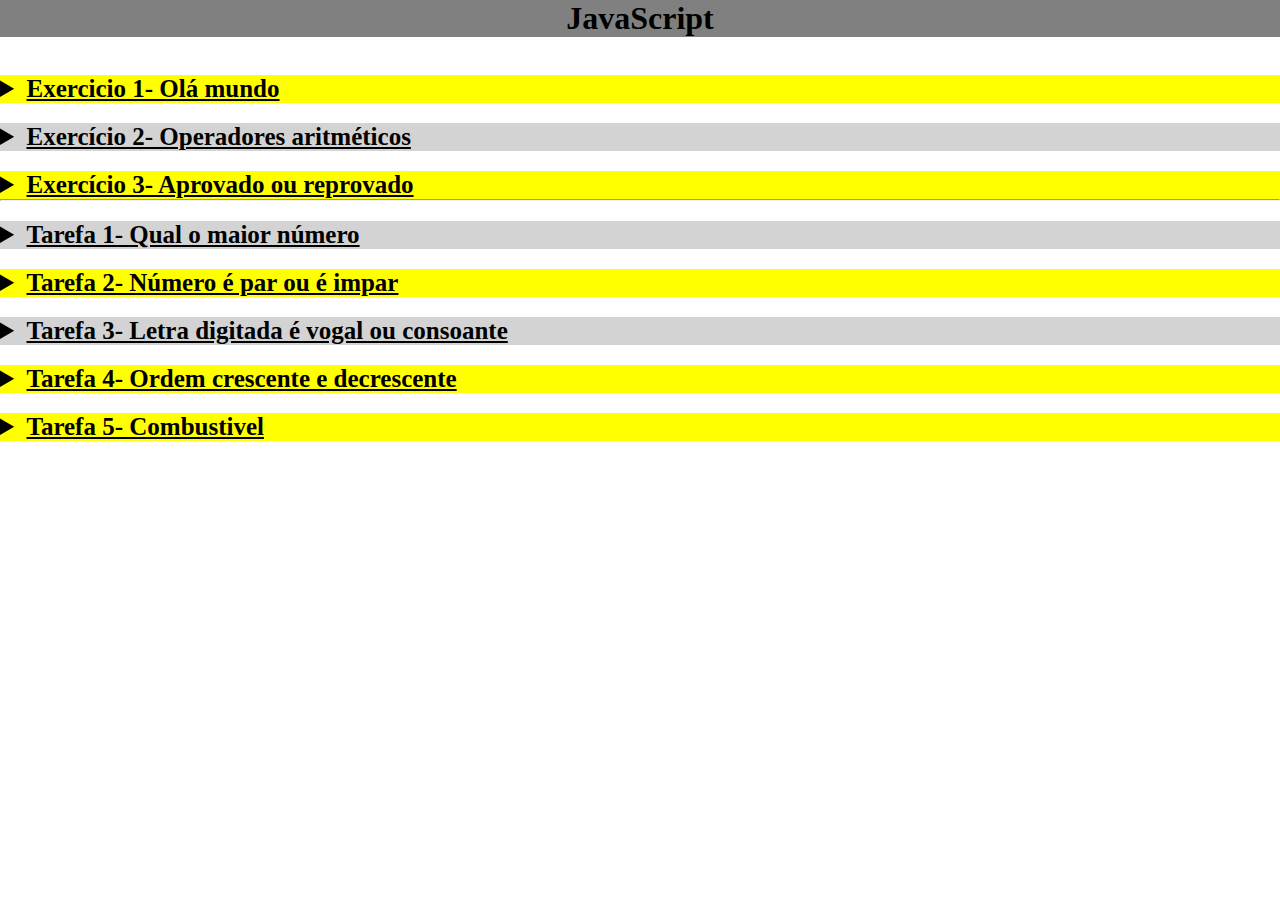
<file: Javascript/index.html>
<!DOCTYPE html>
<html lang="en">
<head>
    <meta charset="UTF-8">
    <meta http-equiv="X-UA-Compatible" content="IE=edge">
    <meta name="viewport" content="width=device-width, initial-scale=1.0">
    <title>Document</title>

    <link rel="stylesheet" href="style.css">

    <script src="script.js" defer></script>
</head>
<body>

    
    <h1 style="background-color: gray; text-align: center; margin: auto;">JavaScript</h1>

    <br>

    <details>
        <summary style="background-color: yellow; text-align: left; font-size: 25px;">
            <strong><u>Exercicio 1- Olá mundo</u></strong>
            <!-- <u> para deixar underline -->
        </summary>

        <table style="background-color: #C0C0C0; width: 100%;" >

            <tr>
                <td>
                    <h2>
                        Faça um programa para mostrar a mensagem OLÁ MUNDO
                    </h2>
                    <button onclick="olaMundo()">Clique aqui para iniciar</button>
                    <br>
                </td>
            </tr>

        </table>

    </details>

    <details>
        <summary style="background-color: lightgray; text-align: left; font-size: 25px;">
            <strong><u>Exercício 2- Operadores aritméticos </u></strong>
        </summary>

        <table style="background-color: #C0C0C0; width: 100%;">
            <tr>
                <td>
                    <h2>
                        Faça um programa que tenha adição, subtração, multiplicação, divisão e módulo.
                    </h2>
                    <button onclick="operadores()">Clique aqui para iniciar</button>
                </td>
            </tr>
        </table>

    </details>

    <details>
        <summary style="background-color: yellow; text-align: left; font-size: 25px;">
            <strong><u>Exercício 3- Aprovado ou reprovado </u></strong>
        </summary>

        <table style="background-color: #C0C0C0; width: 100%;">
            <tr>
                <td>
                    <h2>
                        Faça um programa para mostrar se o Aluno foi APROVADO ou REPROVADO
                    </h2>
                    <button onclick="aprovado()">Clique aqui para iniciar</button>
                </td>
            </tr>
        </table>

    </details>

    <hr>

    <details>
        <summary style="background-color: lightgray; text-align: left; font-size: 25px;">
            <strong><u>Tarefa 1- Qual o maior número </u></strong>
        </summary>

        <table style="background-color: #C0C0C0; width: 100%;">
            <tr>
                <td>
                    <h2>
                        Faça um programa que peça dois números e mostre:
                            <br>
                        Qual o maior número ou Os números são iguais.
                    </h2>
                    <button onclick="comparacao()">Clique aqui para iniciar</button>
                </td>
            </tr>
        </table>

    </details>

    <details>
        <summary style="background-color: yellow; text-align: left; font-size: 25px;">
            <strong><u>Tarefa 2- Número é par ou é impar </u></strong>
        </summary>

        <table style="background-color: #C0C0C0; width: 100%;">
            <tr>
                <td>
                    <h2>
                        Faça um programa para verificar se o número é PAR ou IMPAR
                    </h2>
                    <button onclick="parouimpar()">Clique aqui para iniciar</button>
                </td>
            </tr>
        </table>

    </details>

    <details>
        <summary style="background-color: lightgray; text-align: left; font-size: 25px;">
            <strong><u>Tarefa 3- Letra digitada é vogal ou consoante </u></strong>
        </summary>

        <table style="background-color: #C0C0C0; width: 100%;">
            <tr>
                <td>
                    <h2>
                        Faça um programa para verificar se uma letra digitada é VOGAL ou CONSOANTE
                    </h2>
                    <button onclick="consoanteavogal()">Clique aqui para iniciar</button>
                </td>
            </tr>
        </table>

    </details>

    <details>

        <summary style="background-color: yellow; text-align: left; font-size: 25px;">
            <strong><u>Tarefa 4- Ordem crescente e decrescente </u></strong>
        </summary>

        <table style="background-color: #C0C0C0; width: 100%;">
            <tr>
                <td>
                    <h2>
                        Faça um programa que solicite digitar 3 números e mostrar os números em Ordem CRESCENTE e DECRESCENTE 
                    </h2>
                    <button onclick="crescentedecresente()">Clique aqui para iniciar </button>
                </td>
            </tr>
        </table>

    </details>

    <details>

        <summary style="background-color: yellow; text-align: left; font-size: 25px;">
            <strong><u>Tarefa 5- Combustivel </u></strong>
        </summary>

        <table style="background-color: #C0C0C0; width: 100%;">
            <tr>
                <td>
                    <h2>
                        Faça um programa que identifique
                    </h2>
                    <button onclick="crescentedecresente()">Clique aqui para iniciar </button>
                </td>
            </tr>
        </table>

    </details>

</body>
</html>
</file>
<file: Javascript/style.css>
*{
    margin: 0;
}


h1{
    text-align: center;
    margin: auto;
    background-color: darkgray;
}

button {
    background-color: blue;
    width: 300px;
    height: 40px;
    color: white;
    font-size: 26px;
    border: none;
    cursor: pointer;
    margin-top: 10px;
}

summary{
    cursor:pointer;
}

details{
    margin-top: 20px;
}
</file>
